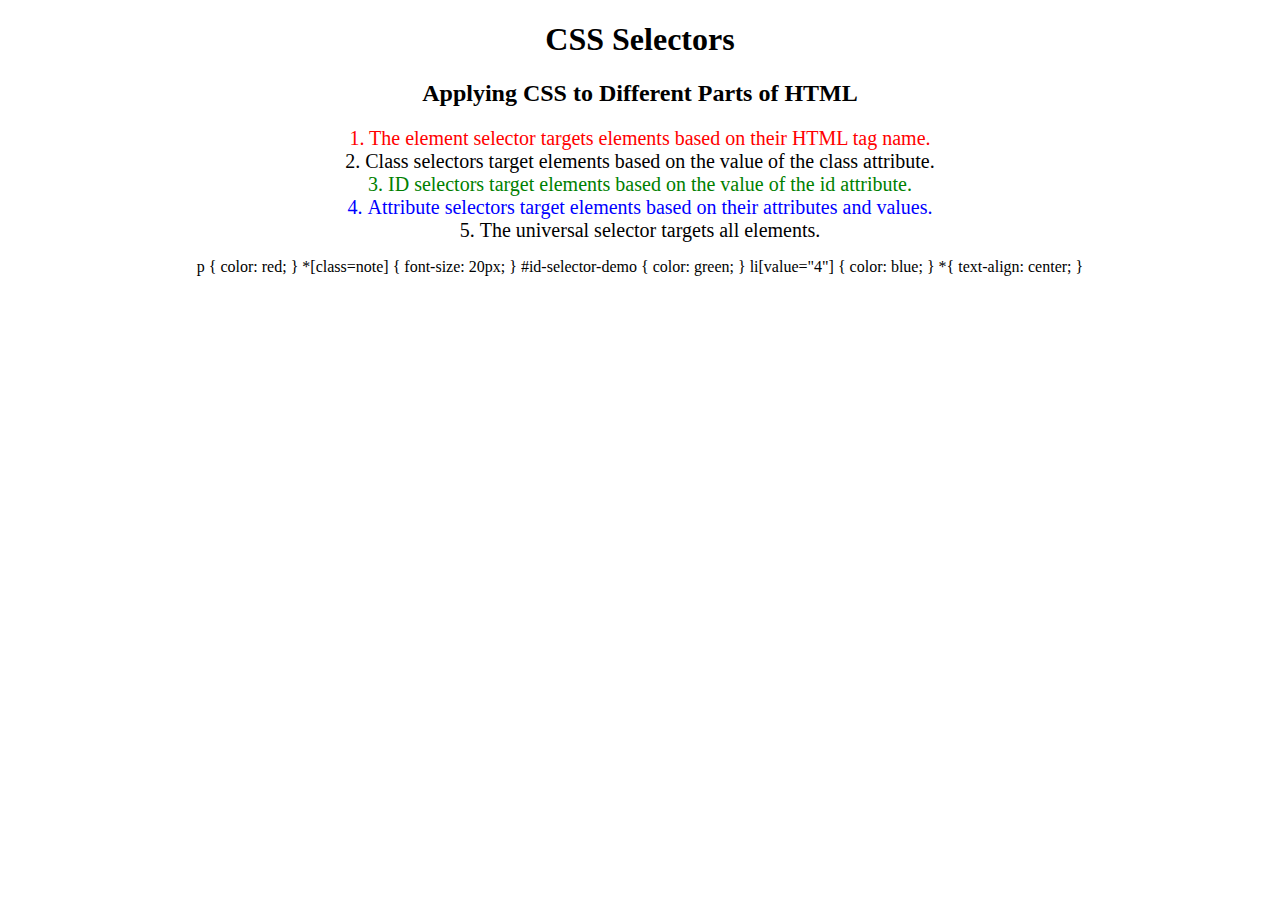
<file: 5.3 CSS Selectors/index.html>
<!DOCTYPE html>
<html lang="en">

<head>
  <meta charset="UTF-8">
  <title>CSS Selectors</title>
  <link rel="stylesheet" href="./style.css" />
</head>

<body>
  <h1>CSS Selectors</h1>
  <h2>Applying CSS to Different Parts of HTML</h2>
  <!-- TODO 1: Set the CSS for all paragraph tags to "color: red" -->
  <p class="note">1. The element selector targets elements based on their HTML tag name.</p>

  <ol>
    <!-- TODO 2: Set the CSS for all elements with a class of "note" to "font-size: 20px" -->
    <li class="note" value="2">Class selectors target elements based on the value of the class attribute.</li>

    <!-- TODO 3: Set the CSS for the element with an id of "id-selector-demo" to "color: green" -->
    <li class="note" id="id-selector-demo" value="3">ID selectors target elements based on the value of the id
      attribute.</li>

    <!-- TODO 4: Set the CSS for the li elements that have the "value" attribute set to "4" to have "color: blue" -->
    <li class="note" value="4">Attribute selectors target elements based on their attributes and values.</li>

    <!-- TODO 5: Set all elements to have "text-align: center" -->
    <li class="note" value="5">The universal selector targets all elements.</li>
  </ol>
</body>

</html>

p {
color: red;
}

*[class=note] {
font-size: 20px;
}

#id-selector-demo {
color: green;
}

li[value="4"] {
color: blue;
}

*{
text-align: center;
}
</file>
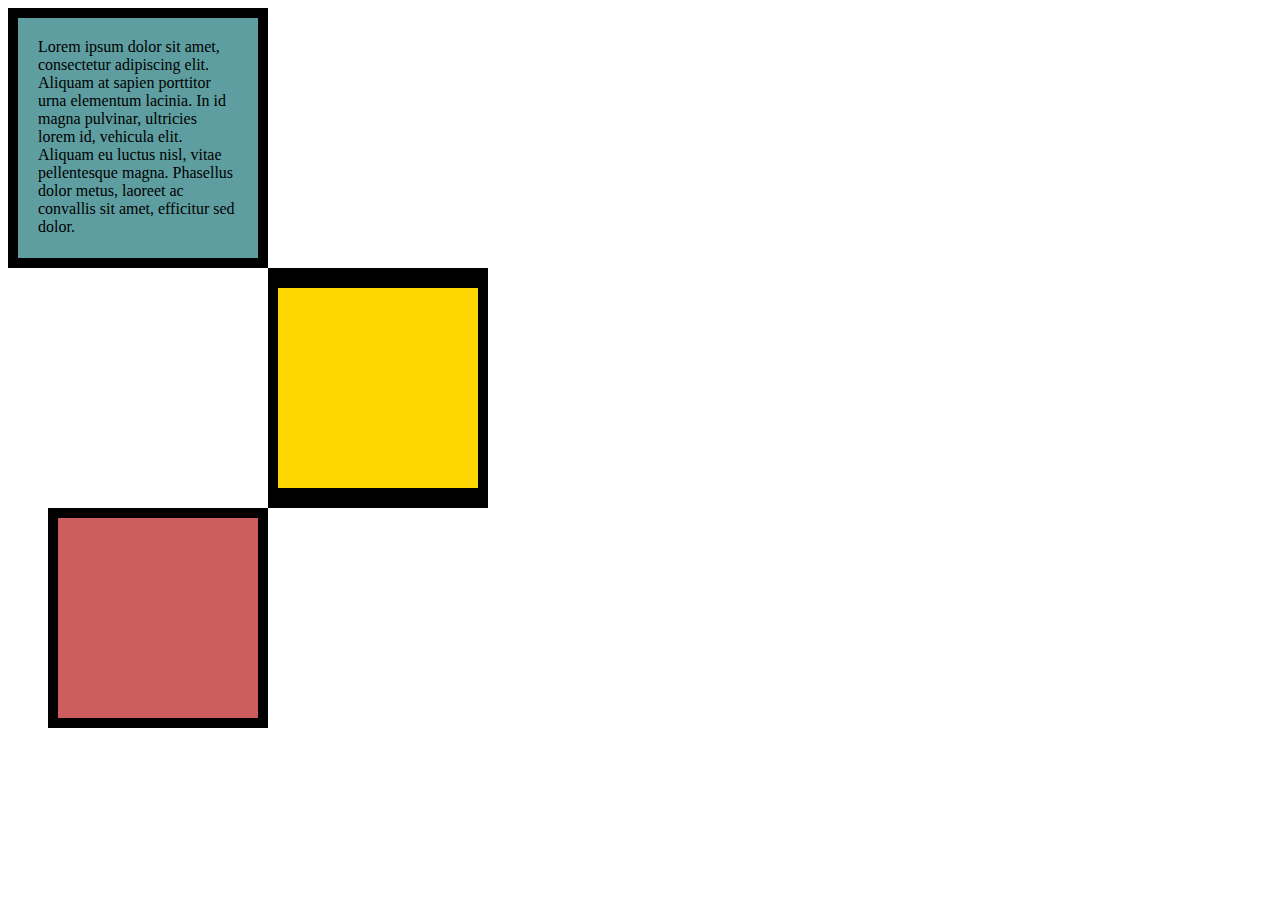
<file: 6.3 CSS Box Model/index.html>
<!DOCTYPE html>
<html lang="en">

<head>
  <meta charset="UTF-8">
  <title>CSS Box Model</title>
  <style>
    /* Write your CSS code here */
    
    div {
      height: 200px;
      width: 200px;
    }

    p {
      margin: 0px;
    }

    #box1 {
      background-color: cadetblue;
      padding: 20px;
      border: 10px solid black;
    }

    #box2 {
      background-color: gold;
      margin: 0px 40px;
      border-bottom: 20px solid black;
      border-top: 20px solid black;
      border-right: 10px solid black;
      border-left: 10px solid black;
      margin-left: 260px;
    }

    #box3 {
      background-color: indianred;
      border: 10px solid black;
      margin-left: 40px;
    }

  </style>
</head>

<body>


  <!-- TODOs:
1. Create 3 Boxes using the div element.
2. Set their sizes to 200px heigh by 200px wide.
3. Set different background colors for each of the boxes (I used cadetblue, gold and indianred).
4. Add a paragraph <p> element into the first div and add the following words:
    Lorem ipsum dolor sit amet, consectetur adipiscing elit. Aliquam at sapien porttitor urna elementum lacinia. In
    id magna pulvinar, ultricies lorem id, vehicula elit. Aliquam eu luctus nisl, vitae pellentesque magna. Phasellus
    dolor metus, laoreet ac convallis sit amet, efficitur sed dolor.
5. Set the 1st div to have 20px padding all around with a black 10px border.
6. Fix the style of the <p> element to remove all margins.
Hint: Use the CSS inspector in Chrome.
7. Set the 2nd div to have a 20px border on top and bottom and 10px border left and right. (See goal image)
8. Set the 3rd div to have a 10px border 
9. Set the margins for the divs so that each box corner touches the other. (See the goal image)
-->

<div id="box1">
  <p>
    Lorem ipsum dolor sit amet, consectetur adipiscing elit. Aliquam at sapien porttitor urna elementum lacinia. In
    id magna pulvinar, ultricies lorem id, vehicula elit. Aliquam eu luctus nisl, vitae pellentesque magna. Phasellus
    dolor metus, laoreet ac convallis sit amet, efficitur sed dolor.
  </p>
</div>

<div id="box2">

</div>

<div id="box3">

</div>

</body>

</html>
</file>
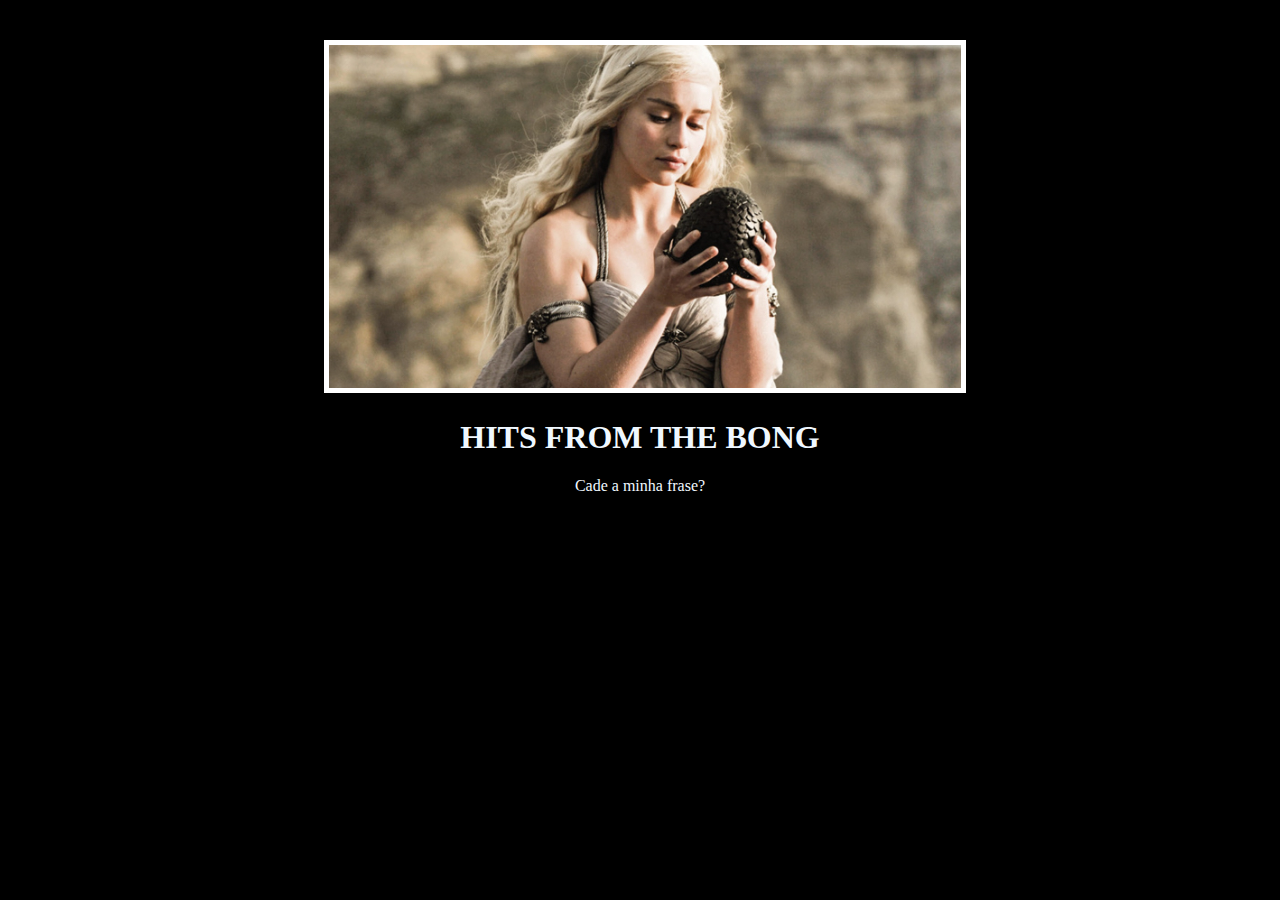
<file: 6.4 Motivation Meme Project/index.html>
<!-- 
  TODO: Create a motivational post website.
Style it how ever you like. 
Look at the goal image for inspiration.
But it must have the following features:
1. The main h1 text should be using the Regular Libre Baskerville Font from Google Fonts:
  https://fonts.google.com/specimen/Libre+Baskerville
2. The text should be white and background black.
3. Add your own image into the images folder inside assets. It should have a 5px white border.
4. The text should be center aligned.
5. Create a div to contain the h1, p and img elements. Adjust the margins so that the image and text are centered on the page. 
  Hint: You horizontally center a div by giving it a width of 50% and a margin-left of 25%.
  Hint: Set the image to have a width of 100% so it fills the div. 
6. Read about the text-transform property on MDN docs to make the h1 uppercase with CSS.
  https://developer.mozilla.org/en-US/docs/Web/CSS/text-transform 
-->

<!DOCTYPE html>
<html lang="en">

<head>
  <meta charset="UTF-8">
  <meta name="viewport" content="width=device-width, initial-scale=1.0">
  <title>The linq guys</title>
  <style>
    body {
      background-color: black;
    }

    div {
      width: 50%;
      margin-left: 25%;
      margin-top: 40px;
    }

    h1 {
      font-family: 'Libre Baskerville';
      color: aliceblue;
      text-align: center;
      text-transform: uppercase;
    }

    p{
      text-align: center;
      color: aliceblue;
    }

    .libre-baskerville-regular {
      font-family: "Libre Baskerville", serif;
      font-weight: 400;
      font-style: normal;
    }

    #meme-image {
      border: 5px solid white;
      width: 100%;
    }
  </style>

</head>

<body>
  <div>
    <img id="meme-image" src="assets/images/daenerys.jpeg">
    <h1>Hits from the bong</h1>
    <p>Cade a minha frase?</p>

  </div>


</body>

</html>
</file>
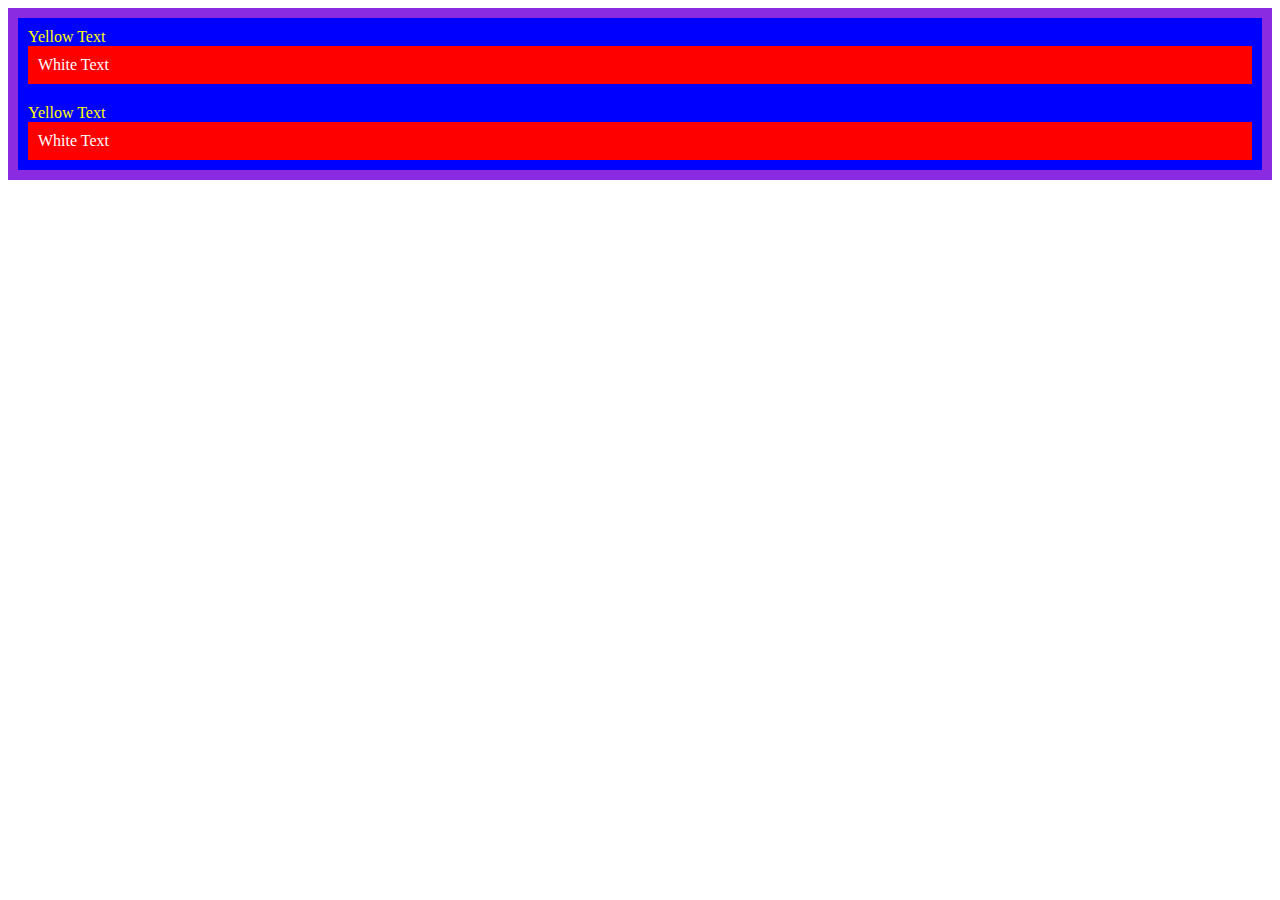
<file: 7.0+CSS+Cascade/index.html>
<!DOCTYPE html>
<html lang="en">

<head>
  <meta charset="UTF-8">
  <title>CSS Cascade</title>
  <link rel="stylesheet" href="./style.css">
</head>

<body>
  <div id="outer-box" class="box">
    <div class="box">
      <p>Yellow Text</p>
      <div class="box inner-box">
        <p class="white-text">White Text</p>
      </div>
    </div>
    <div class="box">
      <p>Yellow Text</p>
      <div class="box inner-box">
        <p class="white-text">White Text</p>
      </div>
    </div>
  </div>
</body>

</html>
</file>
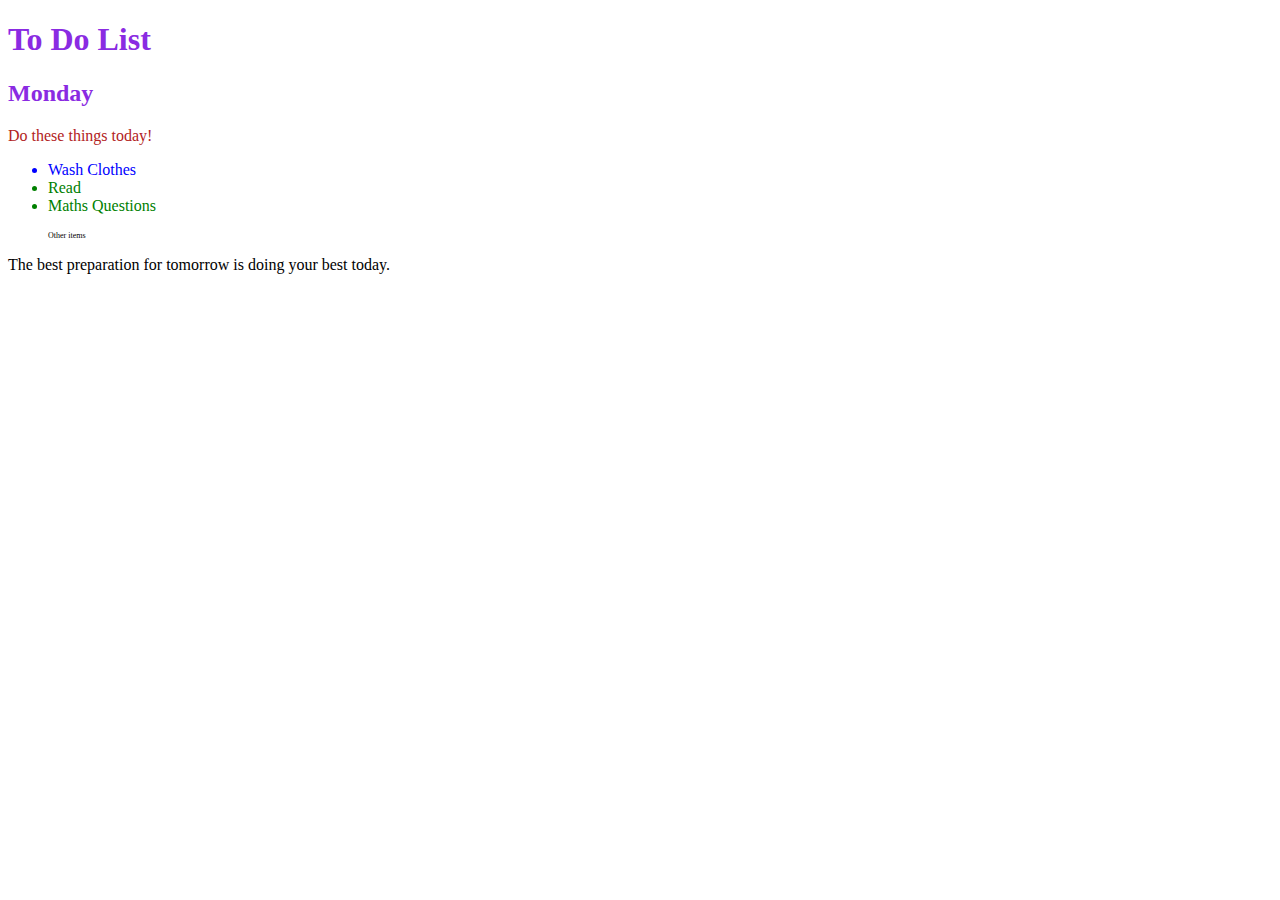
<file: 7.1 Combining Selectors/index.html>
<!DOCTYPE html>
<html lang="en">

<head>
  <meta charset="UTF-8">
  <title>Combining CSS Selectors</title>
  <link rel="stylesheet" href="./style.css">
</head>

<!-- Don't change any of the HTML code! -->

<body>
  <h1>To Do List</h1>
  <h2>Monday</h2>
  <div class="box">
    <p class="done">Do these things today!</p>
    <ul class="list">
      <li>Wash Clothes</li>
      <li class="done">Read</li>
      <li class="done">Maths Questions</li>
    </ul>
  </div>

  <ul>
    <p class="done">Other items</p>
  </ul>
  <p>The best preparation for tomorrow is doing your best today.</p>

</body>

</html>
</file>
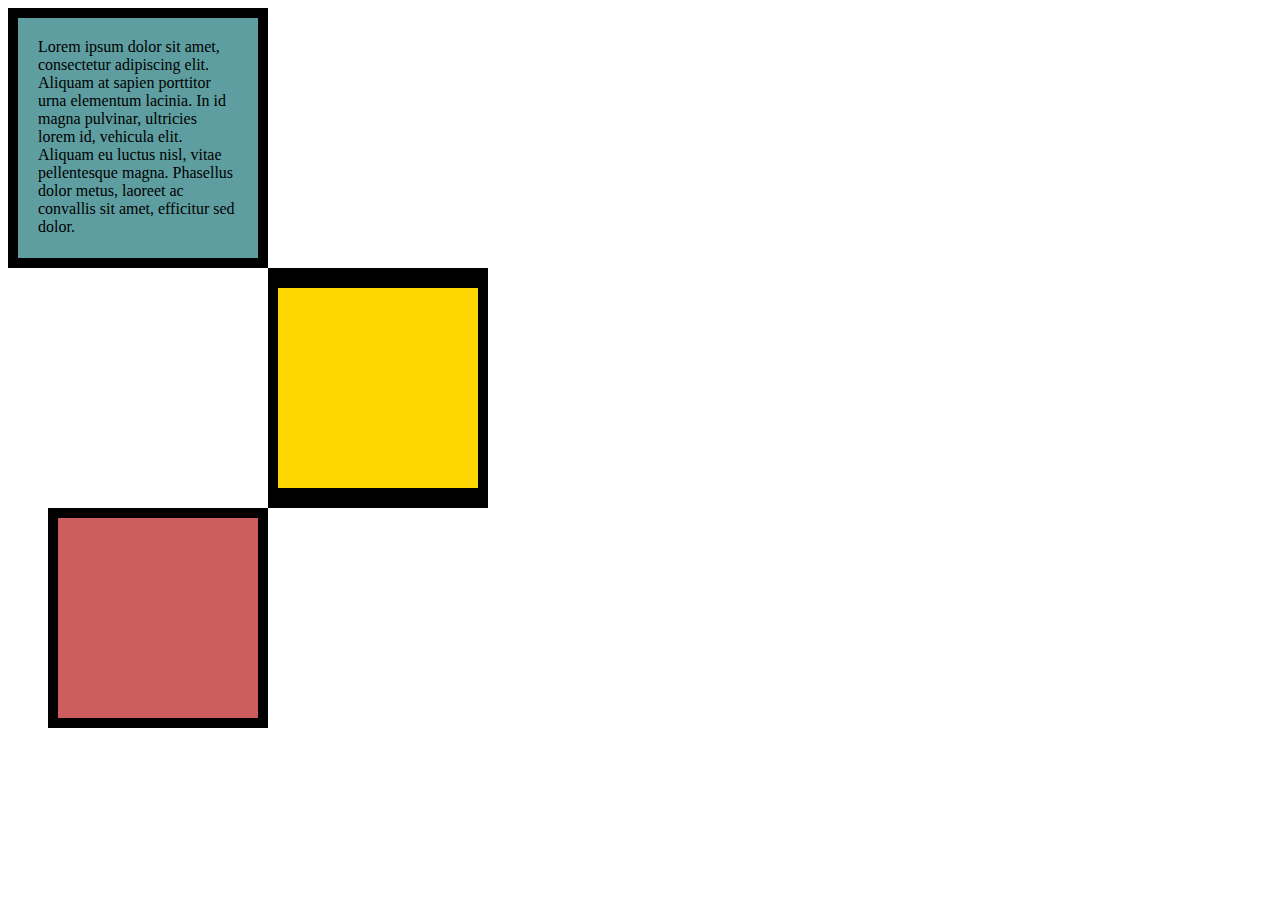
<file: 6.3 CSS Box Model/solution.html>
<!DOCTYPE html>
<html lang="en">

<head>
  <meta charset="UTF-8">
  <title>CSS Box Model</title>
  <style>
    div {
      height: 200px;
      width: 200px;
    }

    p {
      margin: 0;
    }

    #first {
      background-color: cadetblue;
      padding: 20px;
      border: 10px solid black;
    }

    #second {
      background-color: gold;
      border: solid black;
      border-width: 20px 10px;
      margin-left: 260px;
    }

    #third {
      background-color: indianred;
      border: 10px solid black;
      margin-left: 40px;
    }
  </style>
</head>

<body>
  <div id="first">
    <p>Lorem ipsum dolor sit amet, consectetur adipiscing elit. Aliquam at sapien porttitor urna elementum lacinia. In
      id magna pulvinar, ultricies lorem id, vehicula elit. Aliquam eu luctus nisl, vitae pellentesque magna. Phasellus
      dolor metus, laoreet ac convallis sit amet, efficitur sed dolor. </p>
  </div>
  <div id="second">

  </div>
  <div id="third">

  </div>
</body>

</html>
</file>
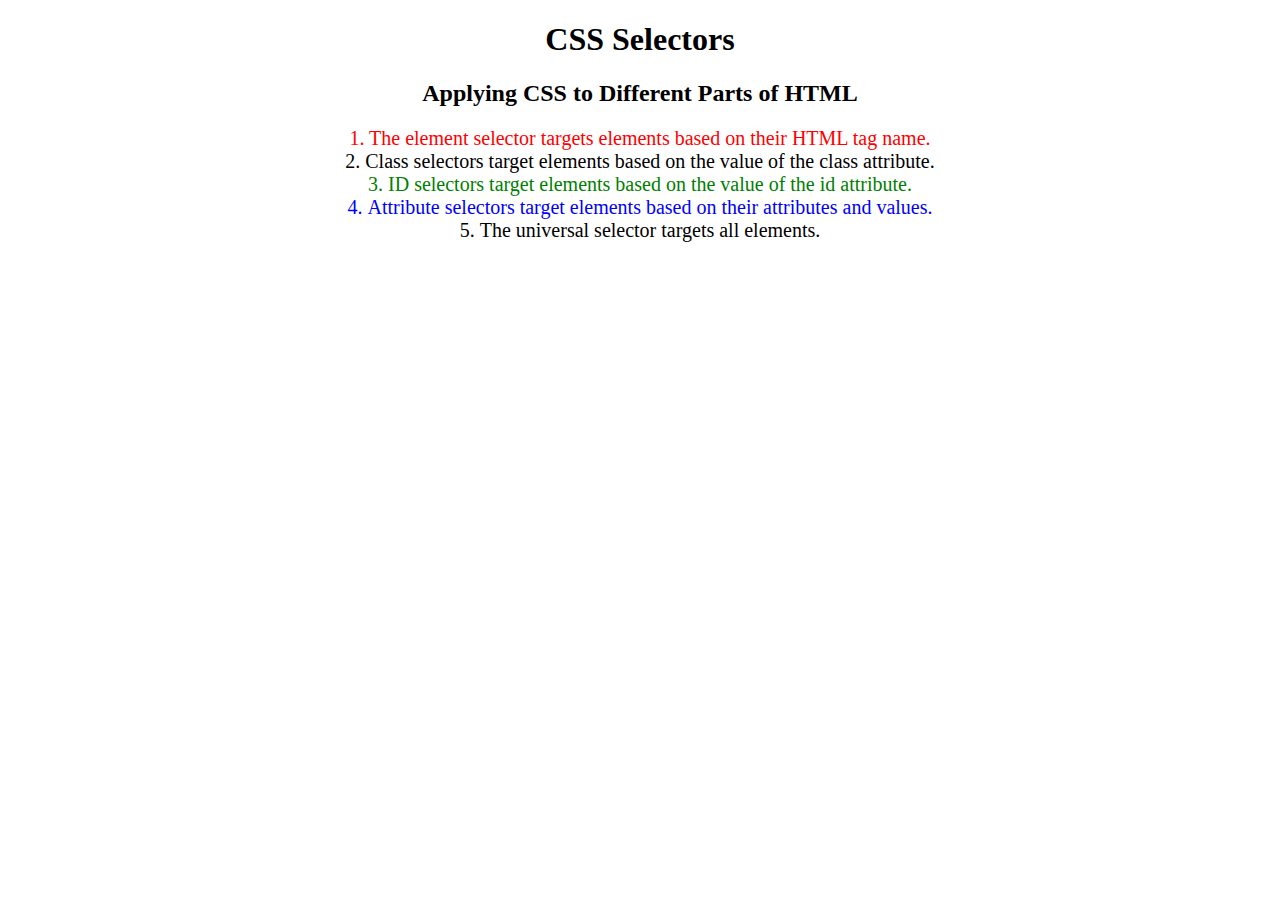
<file: 5.3 CSS Selectors/solution/solution.html>
<!DOCTYPE html>
<html lang="en">

<head>
  <meta charset="UTF-8">
  <title>CSS Selectors</title>
  <link rel="stylesheet" href="./solution-style.css" />
</head>

<body>
  <h1>CSS Selectors</h1>
  <h2>Applying CSS to Different Parts of HTML</h2>
  <!-- TODO 1: Set the CSS for all paragraph tags to "color: red" -->
  <p class="note">1. The element selector targets elements based on their HTML tag name.</p>

  <ol>
    <!-- TODO 2: Set the CSS for all elements with a class of "note" to "font-size: 20px" -->
    <li class="note" value="2">Class selectors target elements based on the value of the class attribute.</li>

    <!-- TODO 3: Set the CSS for the element with an id of "id-selector-demo" to "color: green" -->
    <li class="note" id="id-selector-demo" value="3">ID selectors target elements based on the value of the id
      attribute.</li>

    <!-- TODO 4: Set the CSS for the li elements that have the "value" attribute set to "4" to have "color: blue" -->
    <li class="note" value="4">Attribute selectors target elements based on their attributes and values.</li>

    <!-- TODO 5: Set all elements to have "text-align: center" -->
    <li class="note" value="5">The universal selector targets all elements.</li>
  </ol>
</body>

</html>
</file>
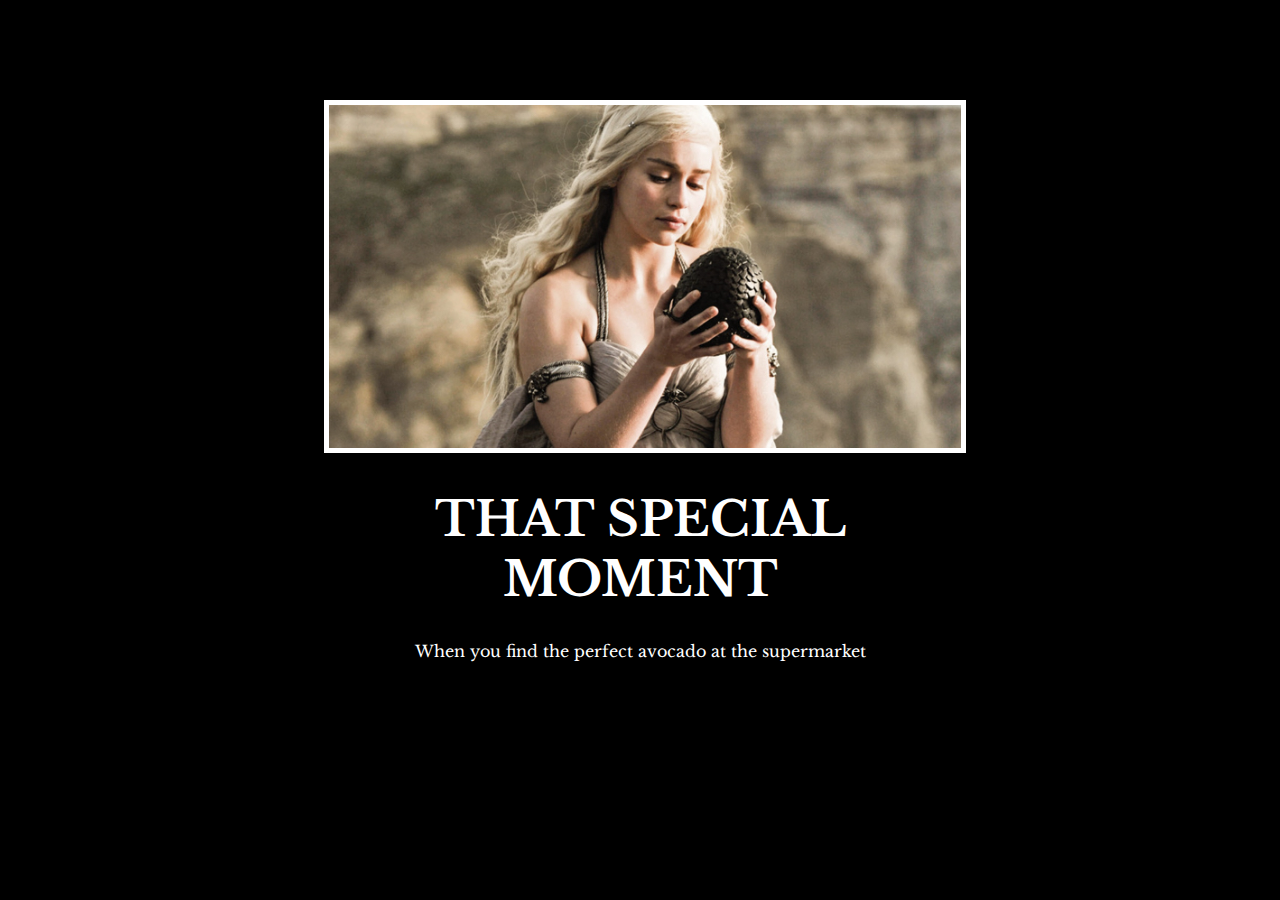
<file: 6.4 Motivation Meme Project/solution/solution.html>
<!DOCTYPE html>
<html lang="en">

<head>
  <meta charset="UTF-8">
  <title>Motivation Meme</title>
  <link rel="stylesheet" href="./solution.css" />
  <link rel="preconnect" href="https://fonts.googleapis.com">
  <link rel="preconnect" href="https://fonts.gstatic.com" crossorigin>
  <link href="https://fonts.googleapis.com/css2?family=Libre+Baskerville&display=swap" rel="stylesheet">
</head>

<body>

  <div class="poster">
    <img class="motivation-img" src="./assets/images/daenerys.jpeg" src="daenerys with egg" />
    <h1>That Special Moment</h1>
    <p>When you find the perfect avocado at the supermarket</p>
  </div>
</body>

</html>
</file>
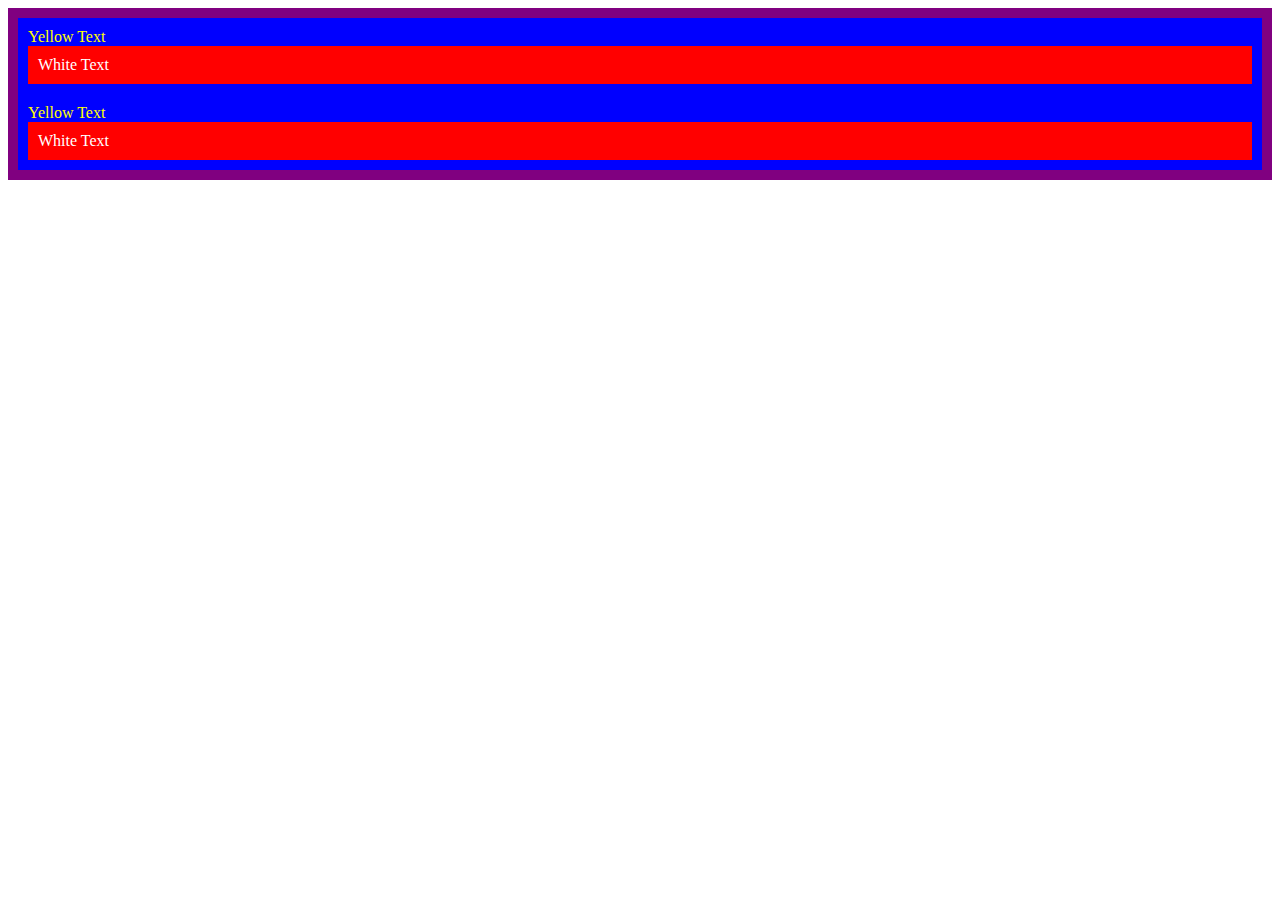
<file: 7.0+CSS+Cascade/solution/solution.html>
<!DOCTYPE html>
<html lang="en">
  <head>
    <meta charset="UTF-8" />
    <title>CSS Cascade</title>
    <link rel="stylesheet" href="./solution.css" />
  </head>
  <body>
    <div id="outer-box" class="box">
      <div class="box">
        <p>Yellow Text</p>
        <div class="box inner-box">
          <p class="white-text">White Text</p>
        </div>
      </div>
      <div class="box">
        <p>Yellow Text</p>
        <div class="box inner-box">
          <p class="white-text">White Text</p>
        </div>
      </div>
    </div>
  </body>
</html>
</file>
<file: 5.3 CSS Selectors/style.css>
ol {
  margin-left: -40px;
  margin-top: -20px;
  list-style-position: inside;
}

/* Write your CSS below, don't change the rules above. */

p {
  color: red;
}

*[class=note] {
  font-size: 20px;
}

#id-selector-demo {
  color: green;
}

li[value="4"] {
  color: blue;
}

*{
  text-align: center;
}
</file>
<file: 7.0+CSS+Cascade/style.css>
/* Don't change the existing CSS. */

#outer-box {
  background-color: blueviolet;
}

/* .inner-box {
  background-color: red !important;
} */

.box {
  background-color: blue;
  padding: 10px;
}

.inner-box {
  background-color: red;
}

p {
  color: yellow;
  margin: 0;
  padding: 0;
}

.white-text {
  color: white;
}
</file>
<file: 7.1 Combining Selectors/style.css>
/* Write your code here: */

h1, h2 {
    color: blueviolet;
}

.box > p[class="done"] {
    color: firebrick;
}

.box ul[class="list"]
{
    color: blue;
}

/* .box li{
    color: blue;
    } */
    
/* .box ul{
    color: blue;
} */
        
li.done{
    color: green;
}

ul p.done{
    font-size: 0.5rem;
}
</file>
<file: 5.3 CSS Selectors/solution/solution-style.css>
ol {
  margin-left: -40px;
  margin-top: -20px;
  list-style-position: inside;
}


/* Write your CSS below, don't change the rules above. */

/* TODO 1: Set the CSS for all paragraph tags to "color: red;" */
p {
  color: red;
}

/* TODO 2: Set the CSS for all elements with a class of "note" to "font-size: 20px;" */
.note {
  font-size: 20px;
}

/* TODO 3: Set the CSS for the element with an id of "id-selector-demo" to "color: green;" */
#id-selector-demo {
  color: green;
}

/* TODO 4: Set the CSS for the li elements that have the "value" attribute set to "4" to have "color: blue;" */
li[value="4"] {
  color: blue;
}

/* TODO 5: Set all elements to have "font-family: sans-serif;" */
* {
  text-align: center;
}
</file>
<file: 6.4 Motivation Meme Project/solution/solution.css>
body {
  background-color: black;
}
h1 {
  text-transform: uppercase;
  font-size: 3rem;
}

.poster {
  width: 50%;
  margin-left: 25%;
  margin-top: 100px;
  color: white;
  font-family: "Libre Baskerville", serif;
  text-align: center;
}

.motivation-img {
  border: 5px solid white;
  width: 100%;
}
</file>
<file: 7.0+CSS+Cascade/solution/solution.css>
#outer-box {
  background-color: purple;
}

.box {
  background-color: blue;
  padding: 10px;
}

.inner-box {
  background-color: red;
}

p {
  color: yellow;
  margin: 0;
  padding: 0;
}

.white-text {
  color: white;
}
</file>
